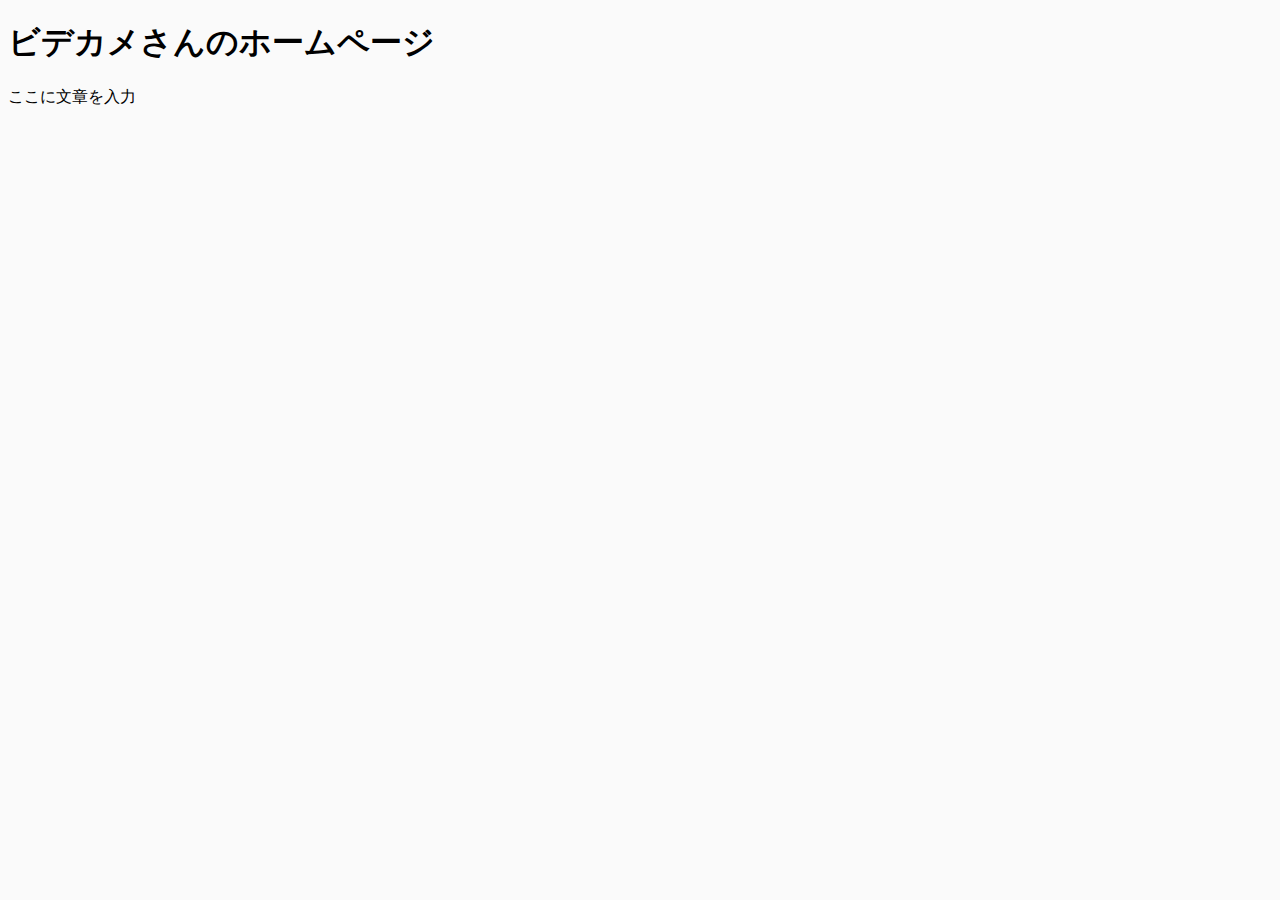
<file: index.html>
<!DOCTYPE html>

<head lang=ja>
    <meta charset="utf8">
    <title>ビデカメさんのホームページ</title>
    <link rel="stylesheet" href="style/style.css" type="text/css">
</head>
<body>
    <h1>ビデカメさんのホームページ</h1>

    ここに文章を入力
</body>
</file>
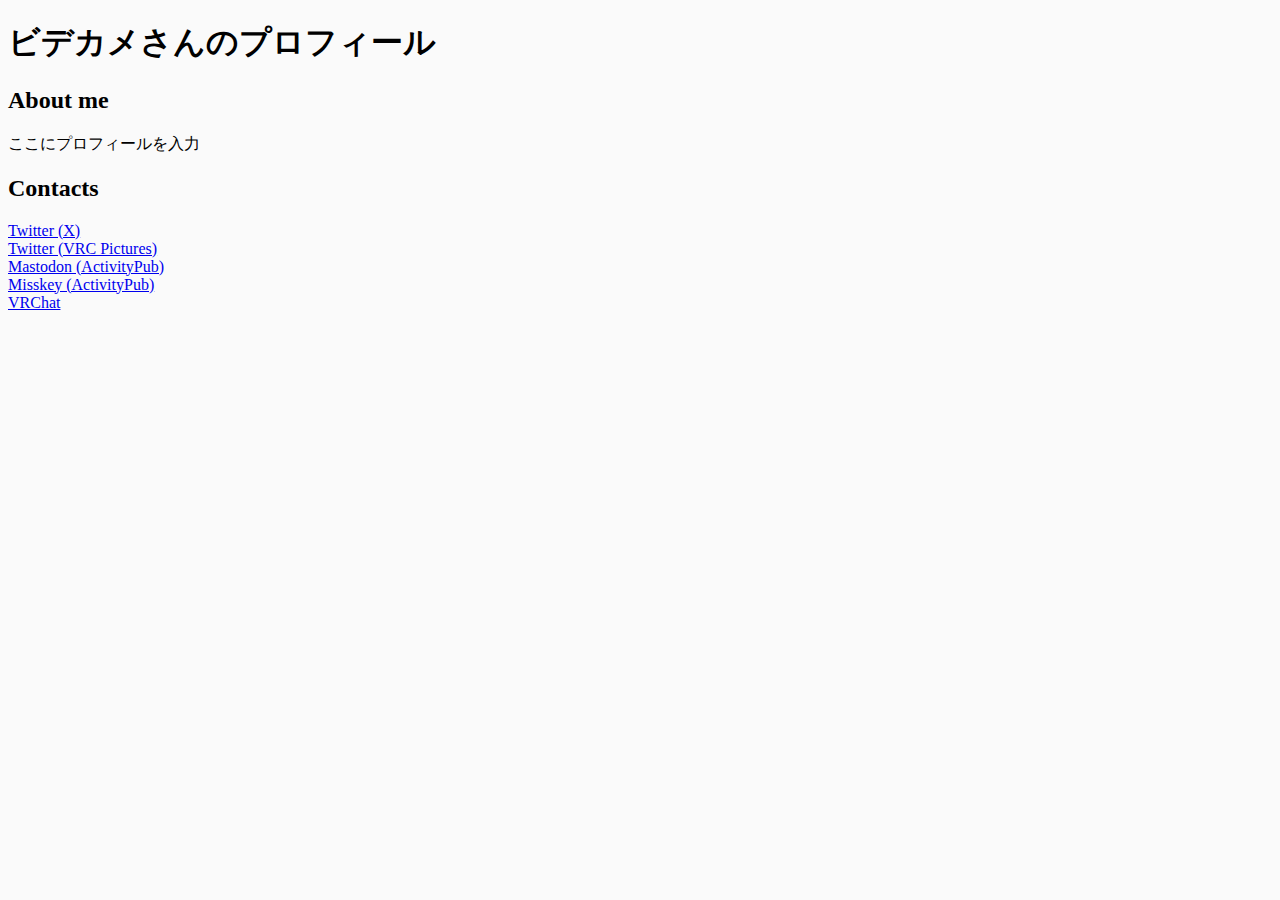
<file: profiles/YTJVDCM/index.html>
<!DOCTYPE html>

<head lang=ja>
    <meta charset="utf8">
    <title>ビデカメさんのプロフィール</title>
    <link rel="stylesheet" href="/style/style.css" type="text/css">
</head>
<body>
    <h1>ビデカメさんのプロフィール</h1>

    <h2>About me</h2>
    ここにプロフィールを入力

    <h2>Contacts</h2>
    <li><a href="https://x.com/Virtecam">Twitter (X)</a></li>
    <li><a href="https://x.com/YTJVCDCM">Twitter (VRC Pictures)</a></li>
    <li><a href="https://mstdn.virtecam.net/@YTJVDCM">Mastodon (ActivityPub)</a></li>
    <li><a href="https://virtualkemomimi.net/@YTJVDCM">Misskey (ActivityPub)</a></li>
    <li><a href="https://vrchat.com/home/user/usr_63e7fc11-c859-444d-b157-5dfe79d831a7">VRChat</a></li>
    <!--<li><a href=""></a></li>-->
</body>
</file>
<file: style/style.css>
body {
    background-color : #FAFAFA;
    color : 050505;
}

@media (prefers-color-scheme : dark){
    body {
        background-color : #0F0F0F;
        color : #FAFAFA;
    }
}
</file>
